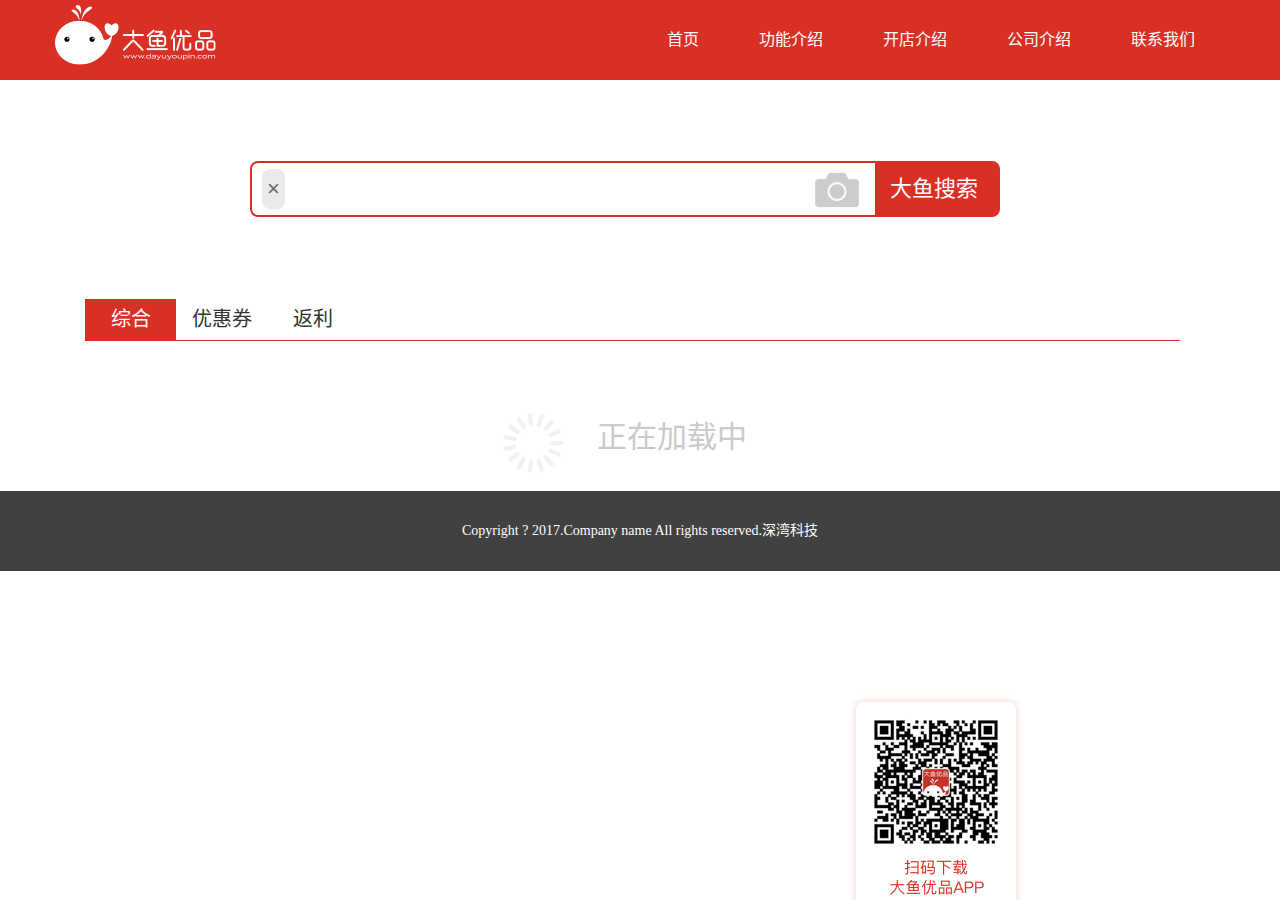
<file: public/textSearch.html>
<!DOCTYPE html>
<html lang="zh-CN">
<head>
    <!--没有配置域名，当以绝对路径访问项目时，不能正常引入favicon.ico-->
    <link href="img/favicon.ico" mce_href="favicon.ico" rel="icon" type="image/x-icon">
    <meta charset="utf-8">
    <meta http-equiv="X-UA-Compatible" content="IE=edge">
    <meta name="viewport" content="width=device-width, initial-scale=1">
    <!-- 上述3个meta标签*必须*放在最前面，任何其他内容都*必须*跟随其后！ -->
    <!--content的取值为webkit，ie-comp，ie-stand之一，区分大小写，分别代表用极速模式，兼容模式，IE模式打开。-->
    <meta name="renderer" content="webkit">
    <meta name="Keywords" content="大鱼优品，dayuyoupin，大鱼优品电商平台，大鱼优品商城，大鱼，拼团 团购，团购app，购物，兼职，划算，好货，佣金 北京深湾科技有限公司 深湾科技 深湾 "> 
    <meta name="description" content="大鱼优品是北京深湾科技有限公司研发的一款社交型购物APP；一个把电商、社交、人工智能相结合的社交型购APP，通过大数据实现智能推荐，社交链条实现低成本商品流通的创新电商平台，创新的【社区】+【电商】的形式，协助用户以拼团分享方式购买优质价廉的商品。汇聚国内及海外精品，协助消费者实现多、快、好、省的全网购物。">
    <title>大鱼优品文字搜索</title>
    <link rel="stylesheet" href="css/utils/bootstrap.min.css">
    <link rel="stylesheet" href="css/index.css">
    <style>
        a:visited, a:link, a:active {
            color:#fff;
            text-decoration:none;
            outline: none;
            background:none;
        }
        ::-webkit-input-placeholder { /* WebKit, Blink, Edge */
            color:    #ccc;
            font-size:22px;
            font-family: PingFangSC-Regular;
        }
        :-moz-placeholder { /* Mozilla Firefox 4 to 18 */
            color:    #ccc;
            font-size:22px;
            font-family: PingFangSC-Regular;
        }
        ::-moz-placeholder { /* Mozilla Firefox 19+ */
            color:    #ccc;
            font-size:22px;
            font-family: PingFangSC-Regular;
        }
        :-ms-input-placeholder { /* Internet Explorer 10-11 */
            color:    #ccc;
            font-size:22px;
            font-family: PingFangSC-Regular;
        }
    </style>
    <!-- Bootstrap -->
    <!--<link href="https://cdn.bootcss.com/bootstrap/3.3.7/css/bootstrap.min.css" rel="stylesheet">-->

    <!-- HTML5 shim 和 Respond.js 是为了让 IE8 支持 HTML5 元素和媒体查询（media queries）功能 -->
    <!-- 警告：通过 file:// 协议（就是直接将 html 页面拖拽到浏览器中）访问页面时 Respond.js 不起作用 -->
    <!--[if lt IE 9]>
    <script src="https://cdn.bootcss.com/html5shiv/3.7.3/html5shiv.min.js"></script>
    <script src="https://cdn.bootcss.com/respond.js/1.4.2/respond.min.js"></script>
    <![endif]-->
</head>
<body>
    <!--1头部导航-->
    <div class="navbar navbar-default navbar-fixed-top" style="height:80px;background:#da2f25">
        <div class="container">
            <!--针对移动端-->
            <div class="navbar-header">
                <button class="navbar-toggle collapsed"data-toggle="collapse"data-target="#mynavbar">
                    <span class="icon-bar"></span>
                    <span class="icon-bar"></span>
                    <span class="icon-bar"></span>
                </button>
                <!--品牌图标-->
                <a href="#"class="navbar-brand" style="padding:5px 0 0 0px;">
                    <img src="img/whiteLogo.png" alt="" style="vertical-align: top"/>
                </a>
            </div>
            <!--针对桌面端的信息，1下拉菜单2搜索的表单3两个按钮-->
            <div id="mynavbar" class="navbar-collapse collapse">
                <ul class="nav navbar-nav navbar-right">
                    <li><a href="index.html?tag=homePage" target="_Blank" class="navbar-text" >首页</a></li>
                    <li><a href="index.html?tag=functionIntroduce" target="_Blank" class="navbar-text">功能介绍</a></li>
                    <li><a href="index.html?tag=openShop" target="_Blank" class="navbar-text">开店介绍</a></li>
                    <li><a href="index.html?tag=companyIntroduce" target="_Blank" class="navbar-text">公司介绍</a></li>
                    <li><a href="index.html?tag=contactUs" target="_Blank" class="navbar-text">联系我们</a></li>
                </ul>
            </div>
        </div>
    </div>
    <!--侧边二维码-->
    <div class="container">
        <div class="row">
            <div class="col-md-12">
                <!--页面二维码-->
                <div class="downLoad-app-QC">
                <img src="img/downLoadAPPqcside.png" class="img-responsive  " alt="">
                </div>
            </div>
        </div>
    </div>
    <!--3主题内容-->
    <div class="container txt-search-content">
        <!--3.1搜索框-->
        <div class="row">
            <!--<div class="col-md-2"></div>-->
            <div class="col-md-8 col-md-offset-2">
                <div class="row search-bg">
                    <!--文字搜索框-->
                    <div class="col-md-9 clear-box">
                        <input type="search" name="search" class="txt-search txt-search-result" placeholder="" />
                        <div class="clear-txt-bg" style="display: none">
                            <span class="clear-txt"></span>
                            <b class="clear-txt-mark">×</b>
                        </div>
                    </div>
                    <!--相机-->
                    <div class="col-md-1 photo-container">
                        <img class="img-responsive photo-img" src="img/icon_upload_default.png" alt="">
                        <input accept="image/*" title="&nbsp;" type="file" name="file" id="pic">
                    </div>
                    <!--搜索触发按钮-->
                    <div class="col-md-2 txt-search-btn">大鱼搜索</div>
                </div>
            </div>
        </div>
        <!--3.2最新推荐文字-->
        <div class="row resultCategory">
            <div class="col-md-1 resultCategory-column"><span class="resultCategory-item active" data-type="0" data-sortId="0">综合</span></div>
            <div class="col-md-1 resultCategory-column"><span class="resultCategory-item" data-type="2" data-sortId="0">优惠券</span></div>
            <div class="col-md-1 resultCategory-column"><span class="resultCategory-item" data-type="1" data-sortId="0">返利</span></div>
        </div>
        <!--3.3最新推荐商品-->
        <div class="row newHot-product-detaile">
            <!--列表1-->
            <!--<div class="col-md-3">-->
                <!--<div class="newHot-product-detaile-list">-->
                    <!--&lt;!&ndash;商品图片&ndash;&gt;-->
                    <!--<div class="row">-->
                        <!--<div class="col-md-12">-->
                            <!--<img src="http://img.alicdn.com/tfscom/i3/2452496434/TB1wxDxd29TBuNjy0FcXXbeiFXa_!!2-item_pic.png_240x240.jpg" alt="" class="img-responsive newHot-product-detaile-list-img" />-->
                        <!--</div>-->
                    <!--</div>-->
                    <!--&lt;!&ndash;商品名称&ndash;&gt;-->
                    <!--<div class="row">-->
                        <!--<div class="col-md-12">-->
                            <!--<div class="newHot-product-detaile-list-name">-->
                                <!--索尼的的肯定是看看速度时代开始的开始的赛德克赛德克四度空间-->
                            <!--</div>-->
                        <!--</div>-->
                    <!--</div>-->
                    <!--&lt;!&ndash;原价 券标志&ndash;&gt;-->
                    <!--<div class="row">-->
                        <!--&lt;!&ndash;原价&ndash;&gt;-->
                        <!--<div class="col-md-7">-->
                            <!--<div class="newHot-product-detaile-list-price">-->
                                <!--<span class="newHot-product-detaile-list-price-txt">原价<s>￥999.00</s></span>-->
                            <!--</div>-->
                        <!--</div>-->
                        <!--&lt;!&ndash;券标志&ndash;&gt;-->
                        <!--<div class="col-md-5">-->
                            <!--&lt;!&ndash;券显示&ndash;&gt;-->
                            <!--&lt;!&ndash;<div class="newHot-product-detaile-list-tag">&ndash;&gt;-->
                                <!--&lt;!&ndash;<img src="img/icon_ticket.png" class="img-responsive" alt="">&ndash;&gt;-->
                                <!--&lt;!&ndash;<span class="newHot-product-detaile-list-tag-txt">券￥10</span>&ndash;&gt;-->
                            <!--&lt;!&ndash;</div>&ndash;&gt;-->

                            <!--&lt;!&ndash;返显示&ndash;&gt;-->
                            <!--<div class="newHot-product-detaile-list-tag newHot-product-detaile-list-tag-fan">-->
                                <!--返￥100-->
                            <!--</div>-->
                        <!--</div>-->
                    <!--</div>-->
                    <!--&lt;!&ndash;券后价 购买按钮&ndash;&gt;-->
                    <!--<div class="row newHot-product-detaile-list-nowPrice-container">-->
                        <!--<div class="col-md-7">-->
                            <!--<div class="newHot-product-detaile-list-nowPrice">-->
                                <!--<span class="newHot-product-detaile-list-nowPrice-txt">券后<b class="newHot-product-detaile-list-nowPrice-money">￥999.9</b></span>-->
                            <!--</div>-->
                        <!--</div>-->
                        <!--<div class="col-md-5">-->
                            <!--<div class="newHot-product-detaile-list-buy">-->
                                <!--购买-->
                            <!--</div>-->
                        <!--</div>-->
                    <!--</div>-->
                    <!--&lt;!&ndash;佣金&ndash;&gt;-->
                    <!--<div class="row">-->
                        <!--<div class="col-md-5" style="padding-right:0">-->
                            <!--<div class="product-commission">-->
                                <!--<span class="product-commission-txt">佣金</span>-->
                                <!--<b class="product-commission-money">￥299.9</b>-->
                            <!--</div>-->
                        <!--</div>-->
                        <!--<div class="col-md-7" style="padding: 0">-->
                            <!--<img src="img/icon_share.png" class="img-responsive product-commission-share" alt="">-->
                        <!--</div>-->
                    <!--</div>-->
                    <!--&lt;!&ndash;hover时的二维码&ndash;&gt;-->
                    <!--<p class="QC-model">-->
                        <!--<img src="img/downloadAPPQc.png" class="img-responsive" alt="">-->
                    <!--</p>-->
                <!--</div>-->
            <!--</div>-->

            <!--列表2-->
            <!--<div class="col-md-3">-->
                <!--<div class="newHot-product-detaile-list">-->
                    <!--&lt;!&ndash;商品图片&ndash;&gt;-->
                    <!--<div class="row">-->
                        <!--<div class="col-md-12">-->
                            <!--<img src="http://img.alicdn.com/tfscom/i3/2452496434/TB1wxDxd29TBuNjy0FcXXbeiFXa_!!2-item_pic.png_240x240.jpg" alt="" class="img-responsive newHot-product-detaile-list-img" />-->
                        <!--</div>-->
                    <!--</div>-->
                    <!--&lt;!&ndash;商品名称&ndash;&gt;-->
                    <!--<div class="row">-->
                        <!--<div class="col-md-12">-->
                            <!--<div class="newHot-product-detaile-list-name">-->
                                <!--索尼的的肯定是看看速度时代开始的开始的赛德克赛德克四度空间-->
                            <!--</div>-->
                        <!--</div>-->
                    <!--</div>-->
                    <!--&lt;!&ndash;原价 券标志&ndash;&gt;-->
                    <!--<div class="row">-->
                        <!--&lt;!&ndash;原价&ndash;&gt;-->
                        <!--<div class="col-md-7">-->
                            <!--<div class="newHot-product-detaile-list-price">-->
                                <!--<span class="newHot-product-detaile-list-price-txt">原价<s>￥999.00</s></span>-->
                            <!--</div>-->
                        <!--</div>-->
                        <!--&lt;!&ndash;券标志&ndash;&gt;-->
                        <!--<div class="col-md-5">-->
                            <!--&lt;!&ndash;券显示&ndash;&gt;-->
                            <!--&lt;!&ndash;<div class="newHot-product-detaile-list-tag">&ndash;&gt;-->
                            <!--&lt;!&ndash;<img src="img/icon_ticket.png" class="img-responsive" alt="">&ndash;&gt;-->
                            <!--&lt;!&ndash;<span class="newHot-product-detaile-list-tag-txt">券￥10</span>&ndash;&gt;-->
                            <!--&lt;!&ndash;</div>&ndash;&gt;-->

                            <!--&lt;!&ndash;返显示&ndash;&gt;-->
                            <!--&lt;!&ndash;<div class="newHot-product-detaile-list-tag newHot-product-detaile-list-tag-fan">&ndash;&gt;-->
                                <!--&lt;!&ndash;返￥100&ndash;&gt;-->
                            <!--&lt;!&ndash;</div>&ndash;&gt;-->
                            <!--&lt;!&ndash;折&ndash;&gt;-->
                            <!--<div class="newHot-product-detaile-list-tag newHot-product-detaile-list-tag-fan newHot-product-detaile-list-tag-zhe">-->
                                <!--7&nbsp;折-->
                            <!--</div>-->
                        <!--</div>-->
                    <!--</div>-->
                    <!--&lt;!&ndash;券后价 购买按钮&ndash;&gt;-->
                    <!--<div class="row newHot-product-detaile-list-nowPrice-container">-->
                        <!--<div class="col-md-7">-->
                            <!--<div class="newHot-product-detaile-list-nowPrice">-->
                                <!--<span class="newHot-product-detaile-list-nowPrice-txt">券后<b class="newHot-product-detaile-list-nowPrice-money">￥999.9</b></span>-->
                            <!--</div>-->
                        <!--</div>-->
                        <!--<div class="col-md-5">-->
                            <!--<div class="newHot-product-detaile-list-buy">-->
                                <!--购买-->
                            <!--</div>-->
                        <!--</div>-->
                    <!--</div>-->
                    <!--&lt;!&ndash;佣金&ndash;&gt;-->
                    <!--<div class="row">-->
                        <!--<div class="col-md-5" style="padding-right:0">-->
                            <!--<div class="product-commission">-->
                                <!--<span class="product-commission-txt">佣金</span>-->
                                <!--<b class="product-commission-money">￥299.9</b>-->
                            <!--</div>-->
                        <!--</div>-->
                        <!--<div class="col-md-7" style="padding: 0">-->
                            <!--<img src="img/icon_share.png" class="img-responsive product-commission-share" alt="">-->
                        <!--</div>-->
                    <!--</div>-->
                    <!--&lt;!&ndash;hover时的二维码&ndash;&gt;-->
                    <!--<p class="QC-model">-->
                        <!--<img src="img/downloadAPPQc.png" class="img-responsive" alt="">-->
                    <!--</p>-->
                <!--</div>-->
            <!--</div>-->

            <!--列表3-->
            <!--<div class="col-md-3">-->
                <!--<div class="newHot-product-detaile-list">-->
                    <!--&lt;!&ndash;商品图片&ndash;&gt;-->
                    <!--<div class="row">-->
                        <!--<div class="col-md-12">-->
                            <!--<img src="http://img.alicdn.com/tfscom/i3/2452496434/TB1wxDxd29TBuNjy0FcXXbeiFXa_!!2-item_pic.png_240x240.jpg" alt="" class="img-responsive newHot-product-detaile-list-img" />-->
                        <!--</div>-->
                    <!--</div>-->
                    <!--&lt;!&ndash;商品名称&ndash;&gt;-->
                    <!--<div class="row">-->
                        <!--<div class="col-md-12">-->
                            <!--<div class="newHot-product-detaile-list-name">-->
                                <!--索尼的的肯定是看看速度时代开始的开始的赛德克赛德克四度空间-->
                            <!--</div>-->
                        <!--</div>-->
                    <!--</div>-->
                    <!--&lt;!&ndash;原价 券标志&ndash;&gt;-->
                    <!--<div class="row">-->
                        <!--&lt;!&ndash;原价&ndash;&gt;-->
                        <!--<div class="col-md-7">-->
                            <!--<div class="newHot-product-detaile-list-price">-->
                                <!--<span class="newHot-product-detaile-list-price-txt">原价<s>￥999.00</s></span>-->
                            <!--</div>-->
                        <!--</div>-->
                        <!--&lt;!&ndash;券标志&ndash;&gt;-->
                        <!--<div class="col-md-5">-->
                            <!--&lt;!&ndash;券显示&ndash;&gt;-->
                            <!--&lt;!&ndash;<div class="newHot-product-detaile-list-tag">&ndash;&gt;-->
                            <!--&lt;!&ndash;<img src="img/icon_ticket.png" class="img-responsive" alt="">&ndash;&gt;-->
                            <!--&lt;!&ndash;<span class="newHot-product-detaile-list-tag-txt">券￥10</span>&ndash;&gt;-->
                            <!--&lt;!&ndash;</div>&ndash;&gt;-->

                            <!--&lt;!&ndash;返显示&ndash;&gt;-->
                            <!--<div class="newHot-product-detaile-list-tag newHot-product-detaile-list-tag-fan">-->
                                <!--返￥100-->
                            <!--</div>-->
                        <!--</div>-->
                    <!--</div>-->
                    <!--&lt;!&ndash;券后价 购买按钮&ndash;&gt;-->
                    <!--<div class="row newHot-product-detaile-list-nowPrice-container">-->
                        <!--<div class="col-md-7">-->
                            <!--<div class="newHot-product-detaile-list-nowPrice">-->
                                <!--<span class="newHot-product-detaile-list-nowPrice-txt">券后<b class="newHot-product-detaile-list-nowPrice-money">￥999.9</b></span>-->
                            <!--</div>-->
                        <!--</div>-->
                        <!--<div class="col-md-5">-->
                            <!--<div class="newHot-product-detaile-list-buy">-->
                                <!--购买-->
                            <!--</div>-->
                        <!--</div>-->
                    <!--</div>-->
                    <!--&lt;!&ndash;佣金&ndash;&gt;-->
                    <!--<div class="row">-->
                        <!--<div class="col-md-5" style="padding-right:0">-->
                            <!--<div class="product-commission">-->
                                <!--<span class="product-commission-txt">佣金</span>-->
                                <!--<b class="product-commission-money">￥299.9</b>-->
                            <!--</div>-->
                        <!--</div>-->
                        <!--<div class="col-md-7" style="padding: 0">-->
                            <!--<img src="img/icon_share.png" class="img-responsive product-commission-share" alt="">-->
                        <!--</div>-->
                    <!--</div>-->
                    <!--&lt;!&ndash;hover时的二维码&ndash;&gt;-->
                    <!--<p class="QC-model">-->
                        <!--<img src="img/downloadAPPQc.png" class="img-responsive" alt="">-->
                    <!--</p>-->
                <!--</div>-->
            <!--</div>-->

            <!--列表4-->
            <!--<div class="col-md-3">-->
                <!--<div class="newHot-product-detaile-list">-->
                    <!--&lt;!&ndash;商品图片&ndash;&gt;-->
                    <!--<div class="row">-->
                        <!--<div class="col-md-12">-->
                            <!--<img src="http://img.alicdn.com/tfscom/i3/2452496434/TB1wxDxd29TBuNjy0FcXXbeiFXa_!!2-item_pic.png_240x240.jpg" alt="" class="img-responsive newHot-product-detaile-list-img" />-->
                        <!--</div>-->
                    <!--</div>-->
                    <!--&lt;!&ndash;商品名称&ndash;&gt;-->
                    <!--<div class="row">-->
                        <!--<div class="col-md-12">-->
                            <!--<div class="newHot-product-detaile-list-name">-->
                                <!--索尼的的肯定是看看速度时代开始的开始的赛德克赛德克四度空间-->
                            <!--</div>-->
                        <!--</div>-->
                    <!--</div>-->
                    <!--&lt;!&ndash;原价 券标志&ndash;&gt;-->
                    <!--<div class="row">-->
                        <!--&lt;!&ndash;原价&ndash;&gt;-->
                        <!--<div class="col-md-7">-->
                            <!--<div class="newHot-product-detaile-list-price">-->
                                <!--<span class="newHot-product-detaile-list-price-txt">原价<s>￥999.00</s></span>-->
                            <!--</div>-->
                        <!--</div>-->
                        <!--&lt;!&ndash;券标志&ndash;&gt;-->
                        <!--<div class="col-md-5">-->
                            <!--&lt;!&ndash;券显示&ndash;&gt;-->
                            <!--&lt;!&ndash;<div class="newHot-product-detaile-list-tag">&ndash;&gt;-->
                            <!--&lt;!&ndash;<img src="img/icon_ticket.png" class="img-responsive" alt="">&ndash;&gt;-->
                            <!--&lt;!&ndash;<span class="newHot-product-detaile-list-tag-txt">券￥10</span>&ndash;&gt;-->
                            <!--&lt;!&ndash;</div>&ndash;&gt;-->

                            <!--&lt;!&ndash;返显示&ndash;&gt;-->
                            <!--<div class="newHot-product-detaile-list-tag newHot-product-detaile-list-tag-fan">-->
                                <!--返￥100-->
                            <!--</div>-->
                        <!--</div>-->
                    <!--</div>-->
                    <!--&lt;!&ndash;券后价 购买按钮&ndash;&gt;-->
                    <!--<div class="row newHot-product-detaile-list-nowPrice-container">-->
                        <!--<div class="col-md-7">-->
                            <!--<div class="newHot-product-detaile-list-nowPrice">-->
                                <!--<span class="newHot-product-detaile-list-nowPrice-txt">券后<b class="newHot-product-detaile-list-nowPrice-money">￥999.9</b></span>-->
                            <!--</div>-->
                        <!--</div>-->
                        <!--<div class="col-md-5">-->
                            <!--<div class="newHot-product-detaile-list-buy">-->
                                <!--购买-->
                            <!--</div>-->
                        <!--</div>-->
                    <!--</div>-->
                    <!--&lt;!&ndash;佣金&ndash;&gt;-->
                    <!--<div class="row">-->
                        <!--<div class="col-md-5" style="padding-right:0">-->
                            <!--<div class="product-commission">-->
                                <!--<span class="product-commission-txt">佣金</span>-->
                                <!--<b class="product-commission-money">￥299.9</b>-->
                            <!--</div>-->
                        <!--</div>-->
                        <!--<div class="col-md-7" style="padding: 0">-->
                            <!--<img src="img/icon_share.png" class="img-responsive product-commission-share" alt="">-->
                        <!--</div>-->
                    <!--</div>-->
                    <!--&lt;!&ndash;hover时的二维码&ndash;&gt;-->
                    <!--<p class="QC-model">-->
                        <!--<img src="img/downloadAPPQc.png" class="img-responsive" alt="">-->
                    <!--</p>-->
                <!--</div>-->
            <!--</div>-->

            <!--列表5-->
            <!--<div class="col-md-3">-->
                <!--<div class="newHot-product-detaile-list">-->
                    <!--&lt;!&ndash;商品图片&ndash;&gt;-->
                    <!--<div class="row">-->
                        <!--<div class="col-md-12">-->
                            <!--<img src="http://img.alicdn.com/tfscom/i3/2452496434/TB1wxDxd29TBuNjy0FcXXbeiFXa_!!2-item_pic.png_240x240.jpg" alt="" class="img-responsive newHot-product-detaile-list-img" />-->
                        <!--</div>-->
                    <!--</div>-->
                    <!--&lt;!&ndash;商品名称&ndash;&gt;-->
                    <!--<div class="row">-->
                        <!--<div class="col-md-12">-->
                            <!--<div class="newHot-product-detaile-list-name">-->
                                <!--索尼的的肯定是看看速度时代开始的开始的赛德克赛德克四度空间-->
                            <!--</div>-->
                        <!--</div>-->
                    <!--</div>-->
                    <!--&lt;!&ndash;原价 券标志&ndash;&gt;-->
                    <!--<div class="row">-->
                        <!--&lt;!&ndash;原价&ndash;&gt;-->
                        <!--<div class="col-md-7">-->
                            <!--<div class="newHot-product-detaile-list-price">-->
                                <!--<span class="newHot-product-detaile-list-price-txt">原价<s>￥999.00</s></span>-->
                            <!--</div>-->
                        <!--</div>-->
                        <!--&lt;!&ndash;券标志&ndash;&gt;-->
                        <!--<div class="col-md-5">-->
                            <!--&lt;!&ndash;券显示&ndash;&gt;-->
                            <!--&lt;!&ndash;<div class="newHot-product-detaile-list-tag">&ndash;&gt;-->
                            <!--&lt;!&ndash;<img src="img/icon_ticket.png" class="img-responsive" alt="">&ndash;&gt;-->
                            <!--&lt;!&ndash;<span class="newHot-product-detaile-list-tag-txt">券￥10</span>&ndash;&gt;-->
                            <!--&lt;!&ndash;</div>&ndash;&gt;-->

                            <!--&lt;!&ndash;返显示&ndash;&gt;-->
                            <!--<div class="newHot-product-detaile-list-tag newHot-product-detaile-list-tag-fan">-->
                                <!--返￥100-->
                            <!--</div>-->
                        <!--</div>-->
                    <!--</div>-->
                    <!--&lt;!&ndash;券后价 购买按钮&ndash;&gt;-->
                    <!--<div class="row newHot-product-detaile-list-nowPrice-container">-->
                        <!--<div class="col-md-7">-->
                            <!--<div class="newHot-product-detaile-list-nowPrice">-->
                                <!--<span class="newHot-product-detaile-list-nowPrice-txt">券后<b class="newHot-product-detaile-list-nowPrice-money">￥999.9</b></span>-->
                            <!--</div>-->
                        <!--</div>-->
                        <!--<div class="col-md-5">-->
                            <!--<div class="newHot-product-detaile-list-buy">-->
                                <!--购买-->
                            <!--</div>-->
                        <!--</div>-->
                    <!--</div>-->
                    <!--&lt;!&ndash;佣金&ndash;&gt;-->
                    <!--<div class="row">-->
                        <!--<div class="col-md-5" style="padding-right:0">-->
                            <!--<div class="product-commission">-->
                                <!--<span class="product-commission-txt">佣金</span>-->
                                <!--<b class="product-commission-money">￥299.9</b>-->
                            <!--</div>-->
                        <!--</div>-->
                        <!--<div class="col-md-7" style="padding: 0">-->
                            <!--<img src="img/icon_share.png" class="img-responsive product-commission-share" alt="">-->
                        <!--</div>-->
                    <!--</div>-->
                    <!--&lt;!&ndash;hover时的二维码&ndash;&gt;-->
                    <!--<p class="QC-model">-->
                        <!--<img src="img/downloadAPPQc.png" class="img-responsive" alt="">-->
                    <!--</p>-->
                <!--</div>-->
            <!--</div>-->

            <!--列表6-->
            <!--<div class="col-md-3">-->
                <!--<div class="newHot-product-detaile-list">-->
                    <!--&lt;!&ndash;商品图片&ndash;&gt;-->
                    <!--<div class="row">-->
                        <!--<div class="col-md-12">-->
                            <!--<img src="http://img.alicdn.com/tfscom/i3/2452496434/TB1wxDxd29TBuNjy0FcXXbeiFXa_!!2-item_pic.png_240x240.jpg" alt="" class="img-responsive newHot-product-detaile-list-img" />-->
                        <!--</div>-->
                    <!--</div>-->
                    <!--&lt;!&ndash;商品名称&ndash;&gt;-->
                    <!--<div class="row">-->
                        <!--<div class="col-md-12">-->
                            <!--<div class="newHot-product-detaile-list-name">-->
                                <!--索尼的的肯定是看看速度时代开始的开始的赛德克赛德克四度空间-->
                            <!--</div>-->
                        <!--</div>-->
                    <!--</div>-->
                    <!--&lt;!&ndash;原价 券标志&ndash;&gt;-->
                    <!--<div class="row">-->
                        <!--&lt;!&ndash;原价&ndash;&gt;-->
                        <!--<div class="col-md-7">-->
                            <!--<div class="newHot-product-detaile-list-price">-->
                                <!--<span class="newHot-product-detaile-list-price-txt">原价<s>￥999.00</s></span>-->
                            <!--</div>-->
                        <!--</div>-->
                        <!--&lt;!&ndash;券标志&ndash;&gt;-->
                        <!--<div class="col-md-5">-->
                            <!--&lt;!&ndash;券显示&ndash;&gt;-->
                            <!--&lt;!&ndash;<div class="newHot-product-detaile-list-tag">&ndash;&gt;-->
                            <!--&lt;!&ndash;<img src="img/icon_ticket.png" class="img-responsive" alt="">&ndash;&gt;-->
                            <!--&lt;!&ndash;<span class="newHot-product-detaile-list-tag-txt">券￥10</span>&ndash;&gt;-->
                            <!--&lt;!&ndash;</div>&ndash;&gt;-->

                            <!--&lt;!&ndash;返显示&ndash;&gt;-->
                            <!--<div class="newHot-product-detaile-list-tag newHot-product-detaile-list-tag-fan">-->
                                <!--返￥100-->
                            <!--</div>-->
                        <!--</div>-->
                    <!--</div>-->
                    <!--&lt;!&ndash;券后价 购买按钮&ndash;&gt;-->
                    <!--<div class="row newHot-product-detaile-list-nowPrice-container">-->
                        <!--<div class="col-md-7">-->
                            <!--<div class="newHot-product-detaile-list-nowPrice">-->
                                <!--<span class="newHot-product-detaile-list-nowPrice-txt">券后<b class="newHot-product-detaile-list-nowPrice-money">￥999.9</b></span>-->
                            <!--</div>-->
                        <!--</div>-->
                        <!--<div class="col-md-5">-->
                            <!--<div class="newHot-product-detaile-list-buy">-->
                                <!--购买-->
                            <!--</div>-->
                        <!--</div>-->
                    <!--</div>-->
                    <!--&lt;!&ndash;佣金&ndash;&gt;-->
                    <!--<div class="row">-->
                        <!--<div class="col-md-5" style="padding-right:0">-->
                            <!--<div class="product-commission">-->
                                <!--<span class="product-commission-txt">佣金</span>-->
                                <!--<b class="product-commission-money">￥299.9</b>-->
                            <!--</div>-->
                        <!--</div>-->
                        <!--<div class="col-md-7" style="padding: 0">-->
                            <!--<img src="img/icon_share.png" class="img-responsive product-commission-share" alt="">-->
                        <!--</div>-->
                    <!--</div>-->
                    <!--&lt;!&ndash;hover时的二维码&ndash;&gt;-->
                    <!--<p class="QC-model">-->
                        <!--<img src="img/downloadAPPQc.png" class="img-responsive" alt="">-->
                    <!--</p>-->
                <!--</div>-->
            <!--</div>-->

            <!--列表7-->
            <!--<div class="col-md-3">-->
                <!--<div class="newHot-product-detaile-list">-->
                    <!--&lt;!&ndash;商品图片&ndash;&gt;-->
                    <!--<div class="row">-->
                        <!--<div class="col-md-12">-->
                            <!--<img src="http://img.alicdn.com/tfscom/i3/2452496434/TB1wxDxd29TBuNjy0FcXXbeiFXa_!!2-item_pic.png_240x240.jpg" alt="" class="img-responsive newHot-product-detaile-list-img" />-->
                        <!--</div>-->
                    <!--</div>-->
                    <!--&lt;!&ndash;商品名称&ndash;&gt;-->
                    <!--<div class="row">-->
                        <!--<div class="col-md-12">-->
                            <!--<div class="newHot-product-detaile-list-name">-->
                                <!--索尼的的肯定是看看速度时代开始的开始的赛德克赛德克四度空间-->
                            <!--</div>-->
                        <!--</div>-->
                    <!--</div>-->
                    <!--&lt;!&ndash;原价 券标志&ndash;&gt;-->
                    <!--<div class="row">-->
                        <!--&lt;!&ndash;原价&ndash;&gt;-->
                        <!--<div class="col-md-7">-->
                            <!--<div class="newHot-product-detaile-list-price">-->
                                <!--<span class="newHot-product-detaile-list-price-txt">原价<s>￥999.00</s></span>-->
                            <!--</div>-->
                        <!--</div>-->
                        <!--&lt;!&ndash;券标志&ndash;&gt;-->
                        <!--<div class="col-md-5">-->
                            <!--&lt;!&ndash;券显示&ndash;&gt;-->
                            <!--&lt;!&ndash;<div class="newHot-product-detaile-list-tag">&ndash;&gt;-->
                            <!--&lt;!&ndash;<img src="img/icon_ticket.png" class="img-responsive" alt="">&ndash;&gt;-->
                            <!--&lt;!&ndash;<span class="newHot-product-detaile-list-tag-txt">券￥10</span>&ndash;&gt;-->
                            <!--&lt;!&ndash;</div>&ndash;&gt;-->

                            <!--&lt;!&ndash;返显示&ndash;&gt;-->
                            <!--<div class="newHot-product-detaile-list-tag newHot-product-detaile-list-tag-fan">-->
                                <!--返￥100-->
                            <!--</div>-->
                        <!--</div>-->
                    <!--</div>-->
                    <!--&lt;!&ndash;券后价 购买按钮&ndash;&gt;-->
                    <!--<div class="row newHot-product-detaile-list-nowPrice-container">-->
                        <!--<div class="col-md-7">-->
                            <!--<div class="newHot-product-detaile-list-nowPrice">-->
                                <!--<span class="newHot-product-detaile-list-nowPrice-txt">券后<b class="newHot-product-detaile-list-nowPrice-money">￥999.9</b></span>-->
                            <!--</div>-->
                        <!--</div>-->
                        <!--<div class="col-md-5">-->
                            <!--<div class="newHot-product-detaile-list-buy">-->
                                <!--购买-->
                            <!--</div>-->
                        <!--</div>-->
                    <!--</div>-->
                    <!--&lt;!&ndash;佣金&ndash;&gt;-->
                    <!--<div class="row">-->
                        <!--<div class="col-md-5" style="padding-right:0">-->
                            <!--<div class="product-commission">-->
                                <!--<span class="product-commission-txt">佣金</span>-->
                                <!--<b class="product-commission-money">￥299.9</b>-->
                            <!--</div>-->
                        <!--</div>-->
                        <!--<div class="col-md-7" style="padding: 0">-->
                            <!--<img src="img/icon_share.png" class="img-responsive product-commission-share" alt="">-->
                        <!--</div>-->
                    <!--</div>-->
                    <!--&lt;!&ndash;hover时的二维码&ndash;&gt;-->
                    <!--<p class="QC-model">-->
                        <!--<img src="img/downloadAPPQc.png" class="img-responsive" alt="">-->
                    <!--</p>-->
                <!--</div>-->
            <!--</div>-->

            <!--最后的下载APP提示-->
            <div class="col-md-3" style="display: none">
                <div class="newHot-product-detaile-list" style="box-shadow: 0 0 8px 0 rgba(0,0,0,0.08);padding-bottom:17px;">
                    <img src="img/productShowQC.png" alt="" class="img-responsive"/>
                </div>
            </div>
        </div>
        <!--加载动画-->
        <div class="donghua" style="width:100%;height: 100px;text-align: center;position: relative;margin-bottom:20px;">
            <div id="targetr" style="display: inline-block;vertical-align: middle;margin-right: 3rem"></div>
            <div  class="wenzi" style="display: inline-block;font-size: 3rem;padding-top: 4.5rem;margin-left: 3rem;color: #cacaca;">正在加载中</div>
        </div>
    </div>
    <!--底部水印-->
    <div id="dyyp-bottom-icon">
        Copyright ? 2017.Company name All rights reserved.深湾科技
    </div>

<script src="js/utils/jquery-1.9.1.min.js"></script>
<script src="js/utils/bootstrap.min.js"></script>
<script src="js/indexData/newProduct.js"></script>
<script src="js/indexData/giftdata.js"></script>
<script src="js/utils/commom.js"></script>
<script src="js/textSearch.js"></script>

<!--<script src="js/utils/Swiper.min.js"></script>-->
<script src="js/utils/vconsole.min.js"></script>
<!-- jQuery (Bootstrap 的所有 JavaScript 插件都依赖 jQuery，所以必须放在前边) -->
<!--<script src="https://cdn.bootcss.com/jquery/1.12.4/jquery.min.js"></script>-->
<!-- 加载 Bootstrap 的所有 JavaScript 插件。你也可以根据需要只加载单个插件。 -->
<!--<script src="https://cdn.bootcss.com/bootstrap/3.3.7/js/bootstrap.min.js"></script>-->
<!--加载圆圈-->
<script src="js/utils/spin.min.js" type="text/javascript" charset="utf-8"></script>
<script>


</script>
</body>
</html>
</file>
<file: public/css/index.css>
a{
    color:#333333;
    font-size:16px;
    font-family: pingFangSc-Regular;
    text-decoration: none;
}
input{
    outline: none;
}
/*a标签的四种状态都和本身颜色保持一致*/
a:hover, a:visited, a:link, a:active {
    color:#333333;
    text-decoration:none;
    outline: none;
}
/******************首页index.html****************************/
.container-title{
    position: fixed;
    top:0;
    background:#ffffff;
    z-index: 2;
    width:100%;
}
.nav-title{
    height:80px;
    line-height: 80px;
    margin:10px auto 0 auto;
}
#mynavbars .click{
    color:#da2f25;
    font-size:16px;
    font-family: pingFangSc-Medium;
}
#mynavbars a{
    color:#666;
    font-size:16px;
}
#mynavbars a:hover{
     color:#da2f25;
     font-size:16px;
 }
#homePage{
    position: relative;
    margin-top:60px;
    /*width:100%;*/
    background: #da2f25;
    /*background: url(../img/banner.png) no-repeat;*/
    /*background-size: 100%;*/
    /*height:590px;*/
}
.qrCode,.iosDownload,.androidDownload,.guanzhugongzhonghao{
    position: absolute;
}
.qrCode{
    width:9%;
    bottom:6%;
    left:20%;
}
.iosDownload{
    width:11%;
    bottom:29%;
    left:31.3%;
}
.androidDownload{
    width:11%;
    bottom:10.5%;
    left:31.3%;
}
.guanzhugongzhonghao{
    bottom:8%;
    left:22%;
}
/*主题内容*/
.content{
    margin-top:70px;
}
.search-bg{
    width:100%;
    height:56px;
    line-height: 56px;
    border:2px solid #da2f25;
    border-radius: 8px;
}
.txt-search{
    border:none;
    height:40px;
    line-height: 40px;
    border-radius: 8px;
    position: relative;
    left:1px;
    top:4.5px;
    color:#333;
    font-size:22px;
    font-family: PingFangSC-Regular;
}
.photo-container{
    position: relative;
    height:50px;
}
.photo-img{
    position: absolute;
    top:2px;
    left:0;
}
#pic{
    position: absolute;
    top:2px;
    left:0;
    width:100%;
    height:50px;
    z-index: 1;
    opacity: 0;
}
.txt-search-btn{
    background:#da2f25;
    color:#fff;
    font-size: 22px;
    font-family: PingFangSC-Medium;
    border-radius: 0 6px 6px 0;
    height:52px;
    line-height: 52px;
    position: relative;
    left:1px;
}
/*最新推荐*/
.newHot-product{
    margin:100px 0 70px 0;
    text-align:center;
    color:#333;
    font-size:36px;
    font-family: PingFangSC-Regular;
    letter-spacing: 1px;
}
.newHot-product-detaile{
    /*margin-bottom:50px;*/
}
.newHot-product-detaile-list{
    width:90%;
    height:410px;
    margin:0 auto 60px auto;
    position: relative;
    box-shadow:0 4px 8px 0 rgba(0,0,0,0.04);
    border-radius:8px;
}
.newHot-product-detaile-list-img{
    border-radius:8px 8px 0 0;
    width:240px;
    height:235px;
}
.newHot-product-detaile-list-name{
    overflow : hidden;
    text-overflow: ellipsis;
    display: -webkit-box;
    -webkit-line-clamp: 2;
    -webkit-box-orient: vertical;
    color:#333;
    font-size:14px;
    line-height: 20px;
    width:94%;
    margin: 12px auto 14px auto;
}
.newHot-product-detaile-list-price{
    width:90%;
    margin:0 auto;
    color:#999;
    font-size:12px;
}
.newHot-product-detaile-list-tag{
    position: relative;
    width:100%;
    height:100%;
    margin:0 auto;
    right:8%;
    top:-5px;
}
.newHot-product-detaile-list-tag-txt{
    color:#fff;
    font-size:14px;
    position: absolute;
    top:4px;
    left:22px;
    display: inline-block;
    margin: 0 auto;
}
.newHot-product-detaile-list-tag-fan{
    background:linear-gradient(90deg,rgba(255,103,159,1) 0%,rgba(255,43,97,1) 100%);
    color: #fff;
    font-size:12px;
    text-align: center;
    border-radius:3px;
    height:25px;
    line-height: 25px;
}
.newHot-product-detaile-list-tag-zhe{
    background:linear-gradient(90deg,#c028f0 0%,#fa44e6 100%);
}
.newHot-product-detaile-list-buy{
    color:#fff;
    font-size:14px ;
    background:#da2f25;
    border-radius: 3px;
    text-align: center;
    position:relative;
    right:8%;
    top:4px;
    height:25px;
    line-height:25px;
}
.newHot-product-detaile-list-nowPrice{
    width: 100%;
    margin:0 auto;
    position: relative;
    left:6%;
}
.newHot-product-detaile-list-nowPrice-txt{
    color:#da2f25;
    font-size:12px;
    vertical-align: middle;
}
.newHot-product-detaile-list-nowPrice-money{
    color:#da2f25;
    font-size:22px;
    font-weight: 500;
    vertical-align: middle;
    display: inline-block;
    width:80%;
    overflow: hidden;
    text-overflow:ellipsis;
    whitewhite-space: nowrap;
}
.product-commission{
    border:1px solid #d79d36;
    border-radius:3px;
    height:22px;
    position: relative;
    /*text-align: right;*/
    /*padding-right:2px;*/
    left:6%;
    top:4px;
}
.product-commission-txt{
    color:#fff;
    font-size: 10px;
    width:40%;
    background:#d79d36;
    border-radius: 2px 0 0 2px;
    display: inline-block;
    height:22px;
    line-height: 22px;
    vertical-align: middle;
    text-align: center;
    position: absolute;
    top:-1px;
    left:0;
}
.product-commission-money{
    color:#d79d36;
    vertical-align: middle;
    font-size: 12px;
    font-weight: normal;
    display: inline-block;
    width: 60%;
    text-align: center;
    margin-left:40%;
}
.product-commission-share{
    width:72%;
    margin:0 auto;
    vertical-align: middle;
    position: relative;
    top:5px;
}
.QC-model{
    width:100%;
    position: absolute;
    top:0;
    left:0;
    display: none;
}
/*功能介绍*/
#functionIntroduce{
    text-align:center;
    margin:100px 0 70px 0;
    color:#333;
    font-size:36px;
    font-family: PingFangSC-Regular;
    letter-spacing: 1px;
}
.coupon-redemption-rebate{
    box-shadow:0px 0px 8px 0px rgba(0,0,0,0.08);
    border-radius:8px;
}
.coupon-redemption-rebate-title{
    text-align:center;
    height:60px;
    line-height: 60px;
    border-bottom:1px solid #ccc ;
}
.coupon-redemption-rebate-icon{
    vertical-align: middle;
    margin-right:1%;
}
.coupon-redemption-rebate-title-txt{
    color:#333;
    font-size:20px;
    vertical-align: middle;
    font-family:PingFangSC-Regular;
}
.coupon-redemption-rebate-detaile{
    padding:20px 28px;
    font-size:12px;
    font-family:PingFangSC-Regular;
    color:#666;
    line-height:20px;
}
.iPhone-show{
    width:84%;
    margin: 0 auto;
    position: relative;
}
.iPhone-show-img{
    margin: 0 auto;
}
.APP-ticket{
    position: absolute;
    top:3%;
    left:7%;
}
/*开店介绍*/
.open-shop-introduced{
    box-shadow:0 0 8px 0 rgba(0,0,0,0.08);
    border-radius:8px;
    padding:50px 0 42px 0;
    text-align:center;
}
.open-shop-introduced-title{
    color:#333;
    font-size:36px;
    margin-bottom:32px;
    font-family:PingFangSC-Regular;
    letter-spacing: 1px;
}
.open-shop-introduced-txt{
    color:#333;
    font-size:20px;
    line-height: 36px;
    font-family:PingFangSC-Regular;
}
.apply-open-shop-title{
    text-align:center;
    color:#333;
    font-size:28px;
    margin-top:64px;
    margin-bottom:32px;
    letter-spacing: 1px;
}
.apply-open-shop-process{
    box-shadow:0 0 8px 0 rgba(0,0,0,0.08);
    border-radius:8px;
    text-align:center;
}
.apply-open-shop-process-title{
    height:60px;
    /*line-height: 60px;*/
    border-bottom:1px solid #ccc;
    border-radius: 8px 8px 0 0;
}
.apply-open-shop-process-title-num{
    display:inline-block;
    color:#333;
    width:36px;
    height:36px;
    border-radius: 50%;
    border:1px solid #333;
    line-height:36px;
    text-align:center;
    margin-top:6%;
}
.apply-open-shop-process-detaile{
    height:64px;
    line-height: 64px;
    color:#666;
    font-size:14px;
    letter-spacing: 1px;
}
.apply-open-shop-process-first{
    width:65%;
}
.openShop-process{
    position: relative;
    margin-bottom:64px;
}
.openShop-process :after{
    content: "";
    display:block;
    clear:both;
}
.apply-open-shop-process{
    position: relative;
}
.apply-open-shop-process-jiantou{
    width:100%;
    position: relative;
    top:44px;
}
.apply-open-shop-process-two{
    left:-37%;
}
.apply-open-shop-process-three{
    left:-16%;
}
.apply-open-shop-process-jiantou-two{
    left:-38%;
}
.apply-open-shop-process-jiantou-three{
    left:9%;
}
.apply-open-shop-process-jiantou-one{
    left:-97%;
}
/*开店礼包*/
.openShop-gift-txt,.user-auth-txt{
    color:#333;
    font-size:28px;
    font-family: PingFangSC-Regular;
    letter-spacing: 1px;
    text-align:center;
    margin-bottom:32px;
}
.user-auth-txt{
    margin-top:64px;
}
.openShop-gift-product-list{
    width:75%;
    margin: 0 auto;
    box-shadow:0 0 8px 0 rgba(0,0,0,0.08);
    border-radius:8px;
}
.openShop-gift-product-name{
    margin:12px auto 14px auto;
    width:94%;
    text-align:center;
    overflow: hidden;
    text-overflow: ellipsis;
    display: -webkit-box;
    -webkit-line-clamp: 2;
    -webkit-box-orient: vertical;
    color:#333;
    font-size:14px;
    line-height: 20px;
    font-family: PingFangSC-Regular;
}
.openShop-gift-product-price{
    width:94%;
    margin:0 auto 18px auto;
    color:#da2525;
    font-size:20px;
    font-family: PingFangSC-Medium;
}
/*用户权益说明*/
.user-auto-detaile{
    text-align:center;
    box-shadow:0 0 8px 0 rgba(0,0,0,0.08);
    border-radius:8px;
    width:80%;
    margin:0 auto;
}
.user-auto-detaile-title{
    height:60px;
    line-height: 60px;
    border-bottom:1px solid #ccc;
    color:#333;
    font-size:24px;
    font-family: PingFangSC-Regular;
}
.user-auto-detaile-txt{
    height:180px;
}
.user-auto-detaile-txt p{
    color:#333;
    font-size:20px;
    font-family: PingFangSC-Regular;
    margin:30px 0 25px 0;
    letter-spacing: 1px;
}
.user-auto-detaile-txt div{
    color:#666;
    font-size:14px;
    font-family: PingFangSC-Regular;
    line-height: 25px;
    letter-spacing: 1px;
}
#companyIntroduce{
    margin-top:100px;
    width:100%;
}
/*联系我们*/
#contactUs{
    width:100%;
}
.dyyp-contactUs{
    width:60%;
    margin:0 auto 66px auto;
    box-shadow:0 0 12px 0 rgba(0,0,0,0.12);
    border-radius:8px;
    height:268px;
    text-align: center;
    position: relative;
    top:-134px;
    background: #fff;
}
.dyyp-contactUs-title{
    color:#333;
    font-size:36px;
    font-family:PingFangSC-Regular;
    padding:40px 0 20px 0;
}
.dyyp-contactUs-detaile p{
    color:#333;
    font-size:20px;
    font-family:PingFangSC-Regular;
}
/*底部水印*/
#dyyp-bottom-icon{
    width:100%;
    height:80px;
    line-height: 80px;
    text-align: center;
    background:#414141;
    color:#fff;
    font-size:14px;
    font-family:PingFangSC-Regular;
}
/*侧边二维码*/
.downLoad-app-QC{
    position: fixed;
    top:694px;
    right:20%;
    z-index: 2;
}
/**************文字搜索页textSearch.html****************************/
#mynavbar{
    background:#da2f25;
}
#mynavbar a{
    color:#fff;
}
#mynavbar a:hover{
    font-weight: bold;
}
.navbar .navbar-header .icon-bar {
    background-color: #fff;
}
.navbar-default .navbar-collapse{
    border:none;
}
.navbar-default {
    border:none;
}
.txt-search-content{
    margin-top:140px;
}
.resultCategory{
    text-align:center;
    border-bottom:1px solid #da2f25;
    margin:80px 30px 30px 15px;
}
.resultCategory .resultCategory-column{
    padding:0;
    height:41px;
    line-height:41px;
}
.resultCategory-item{
    display: inline-block;
    width:100%;
    height:100%;
    color:#333;
    font-size:20px;
    font-family: PingFangSC-Regular;
}
.resultCategory .active{
    background:#da2f25;
    color:#fff;
    font-family: PingFangSC-Regular;
}
.txt-search-result{
    width:90%;
    top:0;
}
.clear-box{
    position: relative;
}
.clear-txt-bg{
    position: absolute;
    top:6px;
    left:10px;
    background:#eaeaea;
    border-radius:8px;
    height:40px;
    line-height: 40px;
    text-align:center;
    padding:0 5px;
    font-size:22px;
}
.clear-txt{
    color:#333;
}
.clear-txt-mark{
    color:#666;
    font-weight: normal;
}
/****************图片搜索pictureSearch.html********************************/
.clear-picture-bg{
    border:1px solid #ccc;
    border-radius: 0;
    background:#fff;
    padding:0;
}
.clear-picture-img{
    width:38px;
    height:38px;
    vertical-align: top;
}
.clear-picture-mark{
    color:#ccc;
    display:inline-block;
    width:38px;
    height:38px;
}
.picture-resultCategory{
    border-top:1px solid #da2f25;
    text-align:left;
    padding:30px 0;
}
.resultCategory-container{
    margin-top:30px;
}
.resultCategory-container-item{
    display:inline-block;
    height:30px;
    line-height: 30px;
    border:1px solid #999;
    border-radius: 3px;
    color:#333;
    font-size:16px;
    font-family: PingFangSC-Regular;
    padding:0 10px;
    margin:0 30px 30px 0;
}
.display-picture-img{
    width:140px;
    height:140px;
}
.resultCategory-container .active{
    color:#fff;
    background:#da2f25;
    border:1px solid #da2f25;
}
</file>
